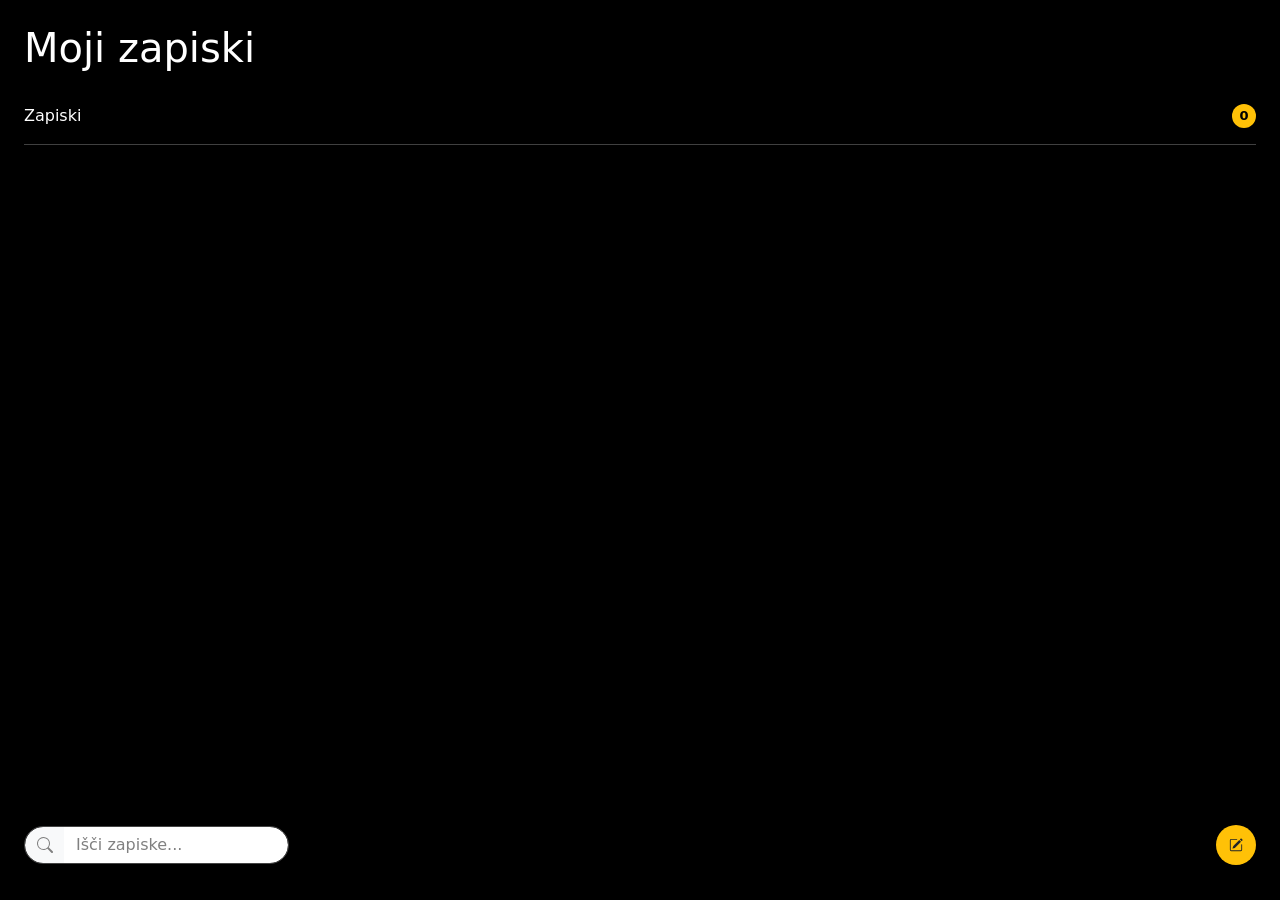
<file: index.html>
<!DOCTYPE html>
<html lang="en">
<head>
    <meta charset="UTF-8">
    <meta name="viewport" content="width=device-width, initial-scale=1.0">
    <title>My Notes</title>
    <link href="https://cdn.jsdelivr.net/npm/bootstrap@5.3.8/dist/css/bootstrap.min.css" rel="stylesheet">
    <link href="css/stil.css" rel="stylesheet">
    <link rel="manifest" href="manifest.json">
    <meta name="theme-color" content="#000000">
    <link rel="apple-touch-icon" href="assets/icons/vecja.png">
</head>
<body class="bg-black text-white m-2">
<main>
    <div class="container-fluid px-3" id="mainScreen">
        <div class="row mt-3" id="naslov">
            <h1>Moji zapiski</h1>

        </div>
        
            
        <div class="row mt-4 gx-0 d-flex justify-content-between">
            <div class="col" id="ime">
                Zapiski
            </div>

            <div class="col-auto" id="noteCount">
                <p class="pt-2 text-black" style="font-weight:bold;">0</p>
            </div>
        </div>

        <hr>


        <ul class="list-group" id="notes"></ul>


    </div>


    <div class="container-fluid px-4" id="bottom">
        
        <div class="row d-flex align-items-center justify-content-between gx-0">
            
            <div class="col-auto" id="ime">
                <form>
                    <div class="input-group">
                        <span class="input-group-text" id="lupa">
                            <svg xmlns="http://www.w3.org/2000/svg" width="16" height="16" fill="gray" class="bi bi-search" viewBox="0 0 16 16">
                            <path d="M11.742 10.344a6.5 6.5 0 1 0-1.397 1.398h-.001q.044.06.098.115l3.85 3.85a1 1 0 0 0 1.415-1.414l-3.85-3.85a1 1 0 0 0-.115-.1zM12 6.5a5.5 5.5 0 1 1-11 0 5.5 5.5 0 0 1 11 0"/>
                            </svg></span>
                        <input type="text" class="form-control" id="searchArea" placeholder="Išči zapiske...">
                    </div>
                </form>

            </div>


            <button id="addNote" class="btn bg-warning rounded-circle">
                <svg xmlns="http://www.w3.org/2000/svg" width="16" height="16" fill="currentColor" class="bi bi-pencil-square" viewBox="0 0 16 16">
                    <path d="M15.502 1.94a.5.5 0 0 1 0 .706L14.459 3.69l-2-2L13.502.646a.5.5 0 0 1 .707 0l1.293 1.293zm-1.75 2.456-2-2L4.939 9.21a.5.5 0 0 0-.121.196l-.805 2.414a.25.25 0 0 0 .316.316l2.414-.805a.5.5 0 0 0 .196-.12l6.813-6.814z"/>
                    <path fill-rule="evenodd" d="M1 13.5A1.5 1.5 0 0 0 2.5 15h11a1.5 1.5 0 0 0 1.5-1.5v-6a.5.5 0 0 0-1 0v6a.5.5 0 0 1-.5.5h-11a.5.5 0 0 1-.5-.5v-11a.5.5 0 0 1 .5-.5H9a.5.5 0 0 0 0-1H2.5A1.5 1.5 0 0 0 1 2.5z"/>
                </svg>
            </button>

        </div>
    </div>

</main>
<script src="js/skripta.js"></script>

</body>
</html>
</file>
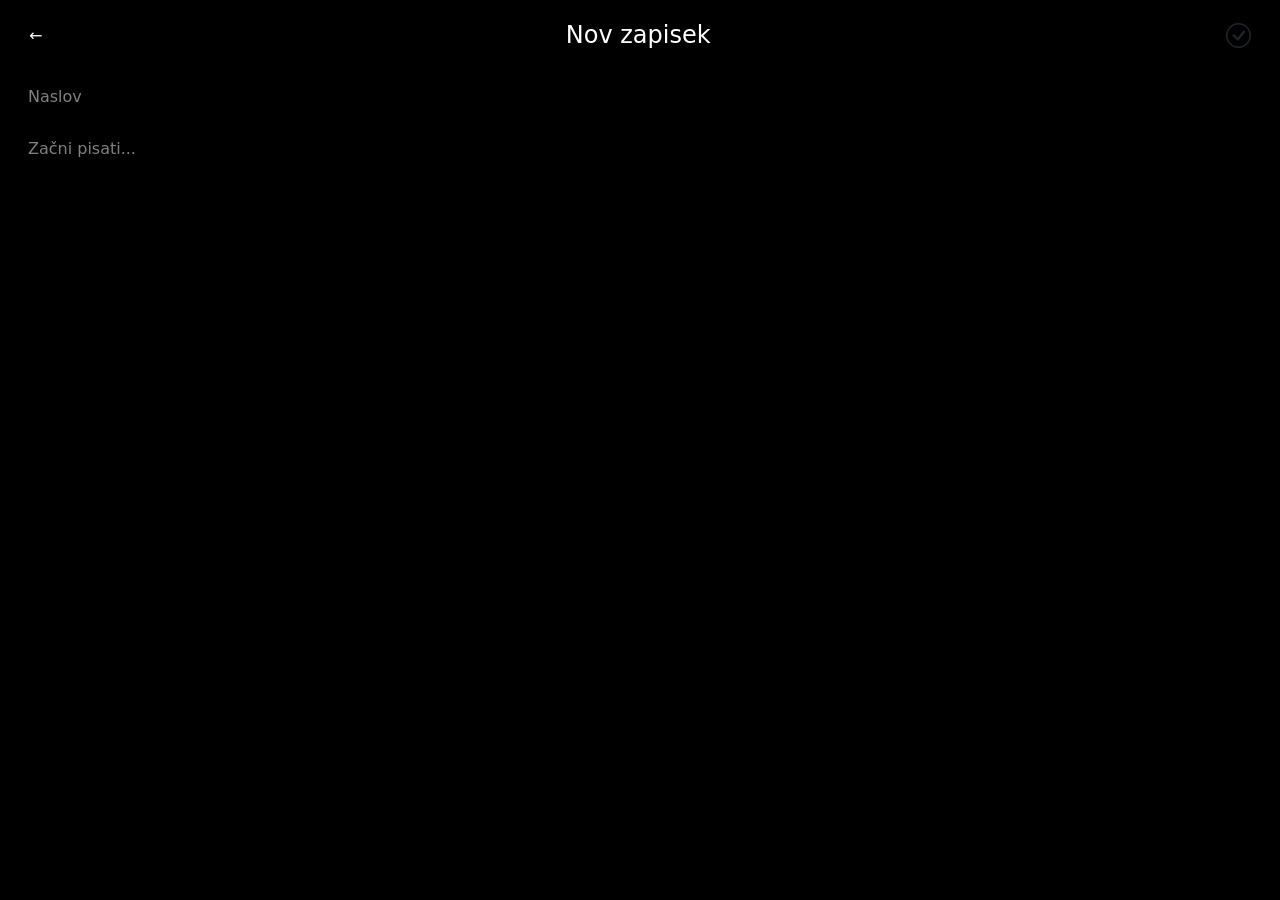
<file: newNote.html>
<!DOCTYPE html>
<html lang="en">
<head>
    <meta charset="UTF-8">
    <meta name="viewport" content="width=device-width, initial-scale=1.0">
    <title>nov zapisek</title>

    <link href="https://cdn.jsdelivr.net/npm/bootstrap@5.3.8/dist/css/bootstrap.min.css" rel="stylesheet">
    <link href="css/stil.css" rel="stylesheet">
</head>
<body class="bg-black text-white" id="newNote">
    <main class="container-fluid px-3">
        <div class="d-flex align-items-center justify-content-between mt-3">
            <a href="index.html" class="btn text-white">←</a>
            <h4 class="mb-0 ms-2">Nov zapisek</h4>

            <button class="btn col-auto" id="checkmark">
                <svg xmlns="http://www.w3.org/2000/svg" width="25" height="25" fill="currentColor" class="bi bi-check-circle" viewBox="0 0 16 16">
                    <path d="M8 15A7 7 0 1 1 8 1a7 7 0 0 1 0 14m0 1A8 8 0 1 0 8 0a8 8 0 0 0 0 16"/>
                    <path d="m10.97 4.97-.02.022-3.473 4.425-2.093-2.094a.75.75 0 0 0-1.06 1.06L6.97 11.03a.75.75 0 0 0 1.079-.02l3.992-4.99a.75.75 0 0 0-1.071-1.05"/>
                </svg>
            </button>

        
        </div>

        <input type="text" id="noteTitle" class="form-control mt-4" placeholder="Naslov">

        <textarea id="content" class="form-control mt-3" placeholder="Začni pisati..."></textarea>

    </main>
<script src="js/skripta.js"></script>
</body>
</html>
</file>
<file: css/stil.css>
html, body {
    overflow-x: hidden;
}

#mainScreen {
    padding-bottom: 100px;
}


#searchArea::placeholder {
    color: gray;
    opacity: 1;
}

#lupa, #searchArea {
    border: none;
    outline: none;
    resize: none;
    color: white;
    -webkit-backdrop-filter: blur(5px);
    backdrop-filter: blur(5px);
}

#noteCount {
    display:inline-flex;
    align-items: center;
    justify-content: center;
    background-color: rgb(255, 193, 7);

    width: 24px;
    height: 24px;

    border-radius: 50%;
    font-size: 13px;
}

#noteCount p {
    margin-top: 7px;
}

#notesList {
    border: 1px solid #444;
    border-radius: 15px;
    overflow: hidden;
    padding: 5px;

    background-color: rgb(33, 33, 33);

}

#notesContent {
    font-family: 'Comic Sans MS';
}


.input-group {
    border: 1px solid #444;
    border-radius: 25px;
    overflow: hidden;
}


.bi-geo-alt {
    color: #ff5733;
}


#addNote {
    width:40px;
    height: 40px;

    display:inline-flex;
    align-items: center;
    justify-content: center;
}

#bottom {
    position: fixed;
    bottom: 0;
    padding-bottom: 35px;
    padding-top: 10px;
    left: 0;
    right: 0;
    -webkit-backdrop-filter: blur(1px);
    backdrop-filter: blur(2.5px);
}

/*
newNote.html tekstna polja
*/

#content {
    height: calc(100vh - 150px);
}

#noteTitle, #content {
    border: none;
    background-color: black;
    width: 100%;
    outline: none;
    resize: none;
    color: white;
}

#noteTitle:focus,
#content:focus {
    outline: none;
    box-shadow: none;
    border-color: transparent;
}

#noteTitle::placeholder, #content::placeholder {
    color: gray;
    opacity: 1;
}
</file>
